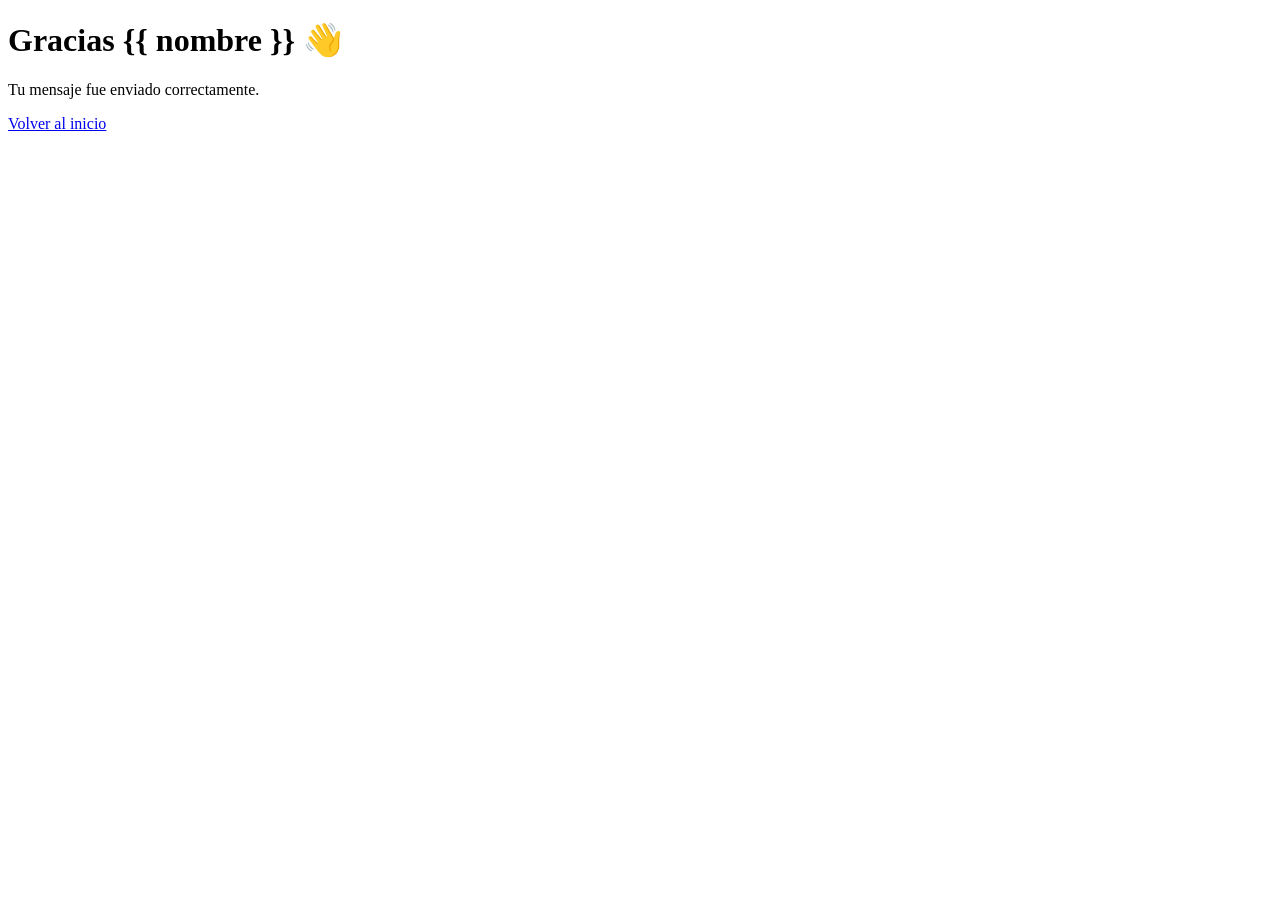
<file: templates/mensaje.html>
<!DOCTYPE html>
<html>
<head>
    <title>Mensaje enviado</title>
</head>
<body>

    <h1>Gracias {{ nombre }} 👋</h1>
    <p>Tu mensaje fue enviado correctamente.</p>

    <a href="/">Volver al inicio</a>

</body>
</html>
</file>
